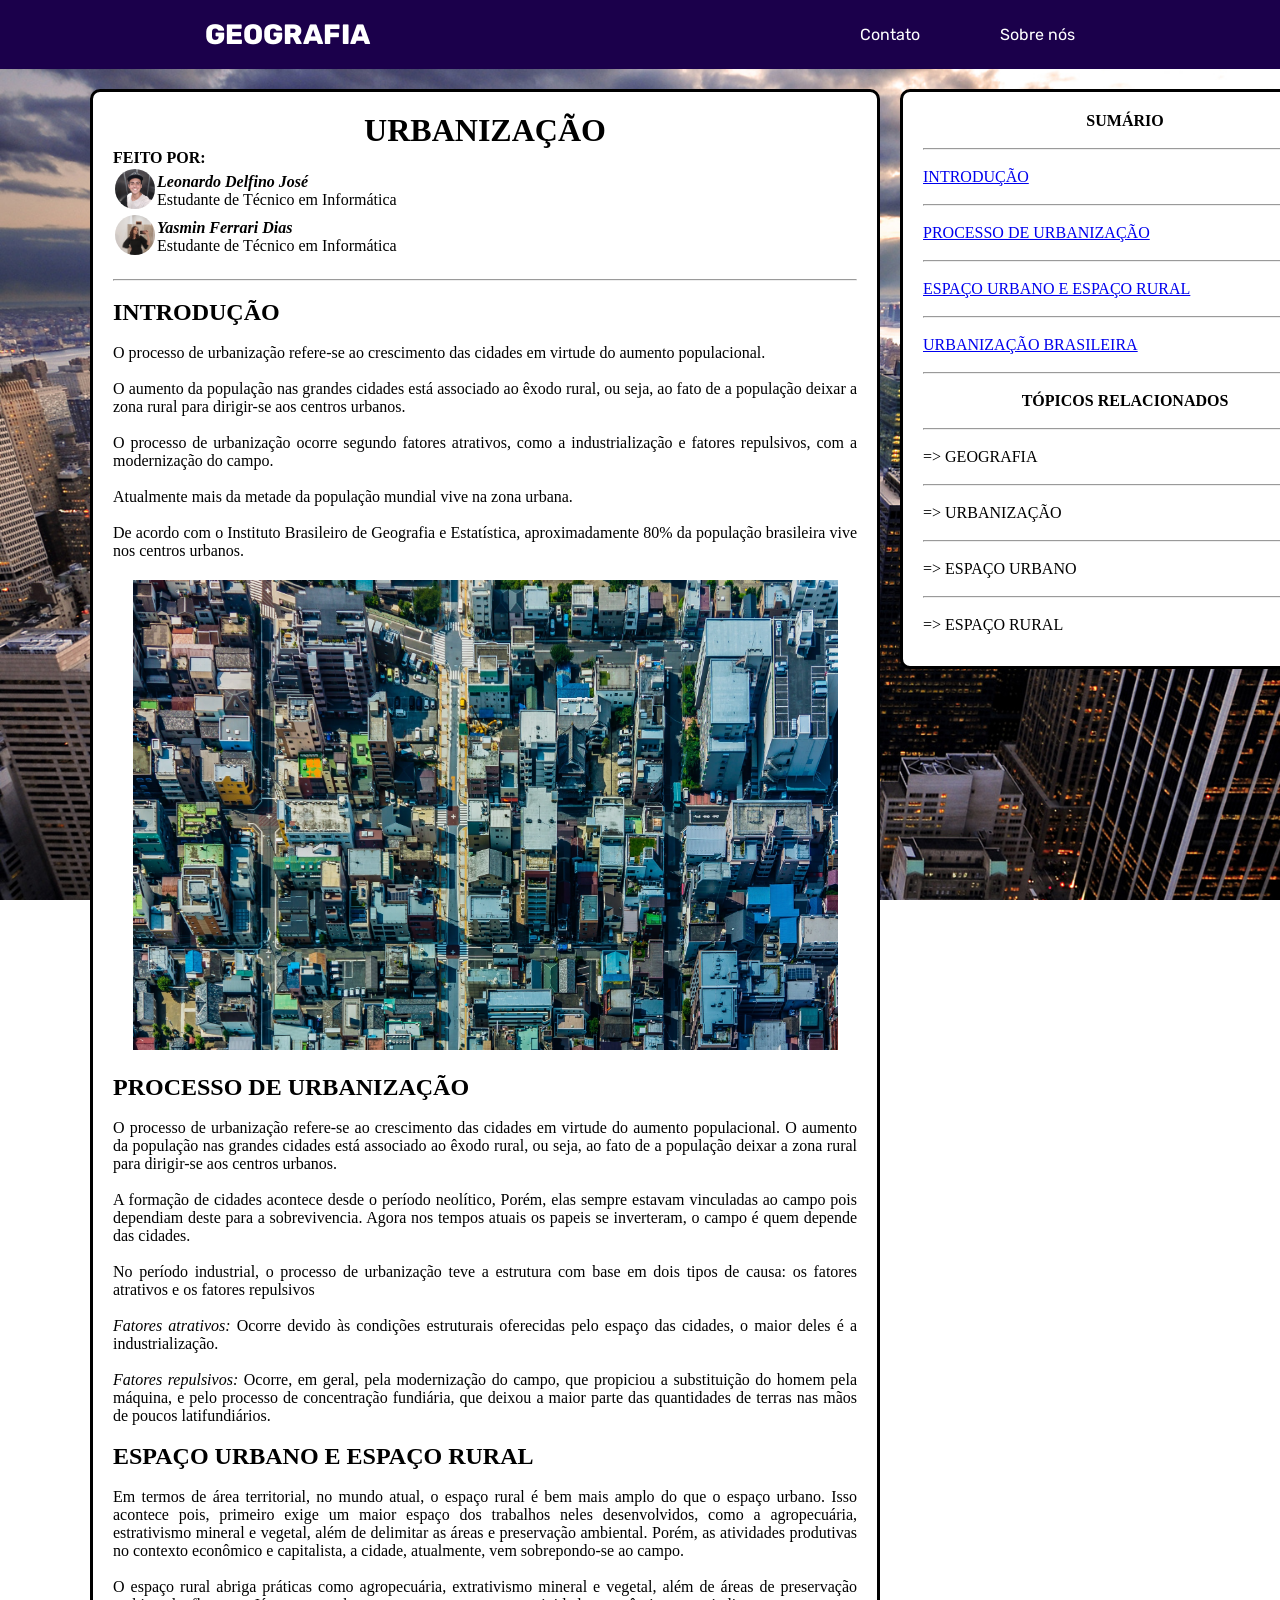
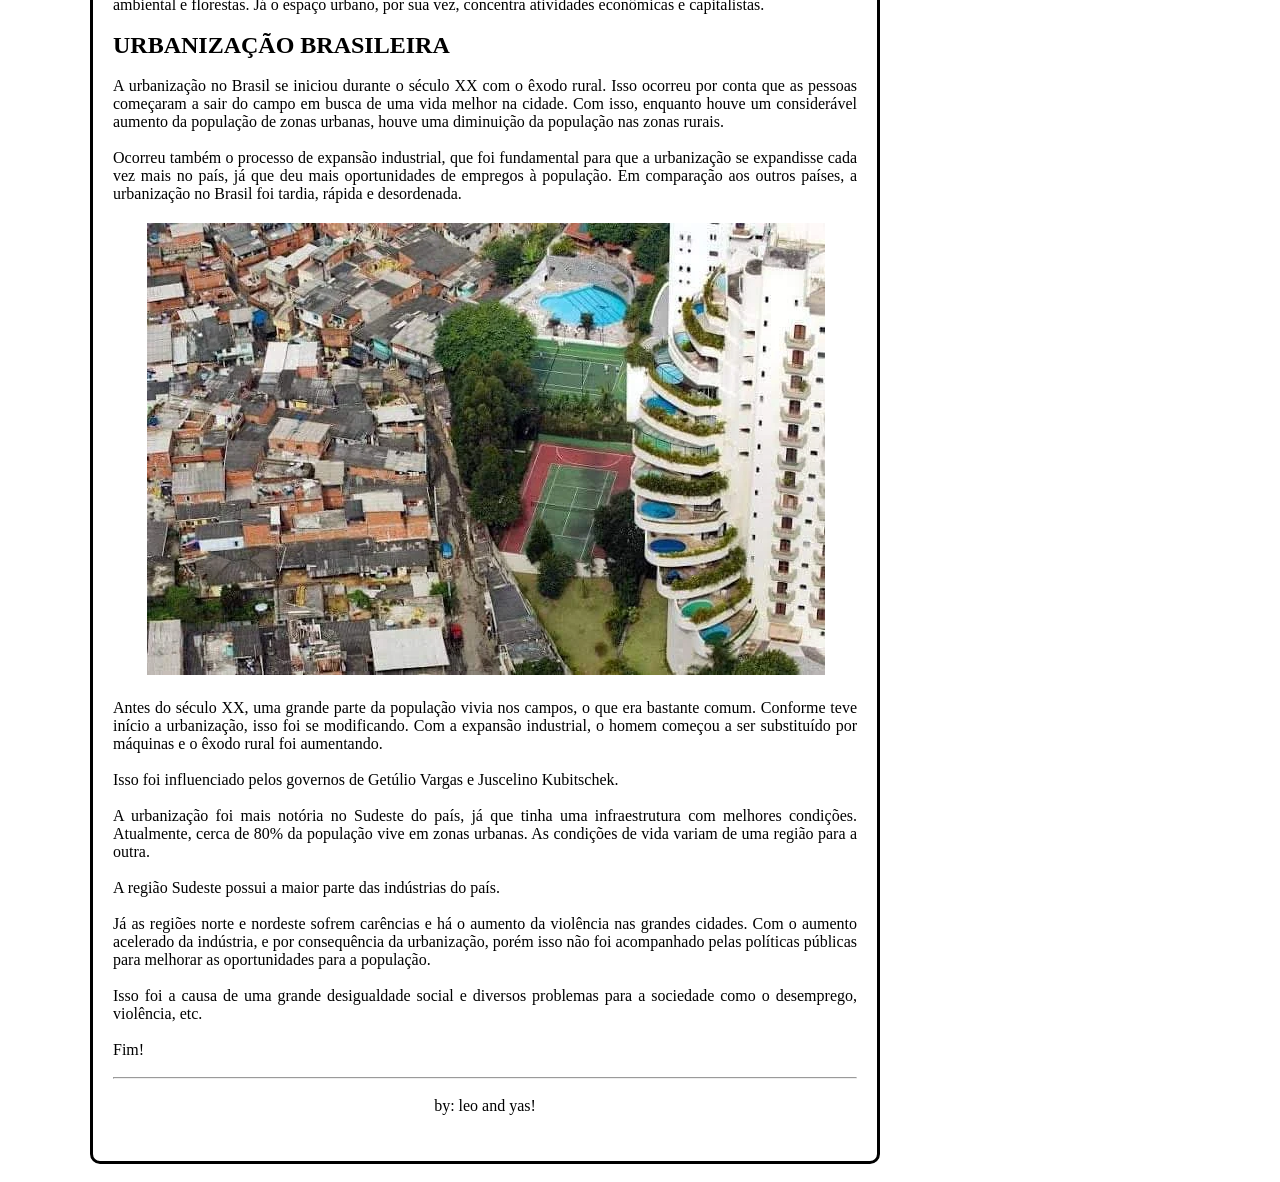
<file: index.html>
<!DOCTYPE html>
<html lang="pt-BR">
    <head>
        <meta charset="UTF-8">
        <meta name="viewport" content="width=device-width, initial-scale=1.0">
        <title>URBANIZAÇÃO</title>
        <link rel="icon" href="logo.png" type="image/png">
        <link rel="stylesheet" type="text/css" href="index.css">
        <link rel="preconnect" href="https://fonts.googleapis.com">
        <link rel="preconnect" href="https://fonts.gstatic.com" crossorigin>
        <link href="https://fonts.googleapis.com/css2?family=Rubik:ital,wght@0,300..900;1,300..900&display=swap" rel="stylesheet">
    </head>
    <body>
        <nav>
            <div class="logo"><a href="index.html">GEOGRAFIA</a></div>
            <ul class="nav-itens">
                <li><a href="contact.html">Contato</a></li>
                <li><a href="about.html">Sobre nós</a></li>
            </ul>
        </nav>
        <div class="container">
            <div class="element">
                <h1><center>URBANIZAÇÃO</center></h1>
                <h4>FEITO POR:</h4>
                <table>
                    <tr>
                        <td><img src="leonardo.jpg" class="fotos"></td>
                        <td><p><strong><i>Leonardo Delfino José</i></strong><br>Estudante de Técnico em Informática</p></td>
                    </tr>
                    <tr>
                        <td><img src="yasmin.jpg" class="fotos"></td>
                        <td><p><strong><i>Yasmin Ferrari Dias</i></strong><br>Estudante de Técnico em Informática</p></td>
                    </tr>
                </table>
                <br><hr><br>
                <h2 id="introducao">INTRODUÇÃO</h2>
                <br>
                <p>O processo de urbanização refere-se ao crescimento das cidades em virtude do aumento populacional.</p>
                <br>
                <p>O aumento da população nas grandes cidades está associado ao êxodo rural, ou seja, ao fato de a população deixar a zona rural para dirigir-se aos centros urbanos.</p>
                <br>
                <p>O processo de urbanização ocorre segundo fatores atrativos, como a industrialização e fatores repulsivos, com a modernização do campo.</p>
                <br>
                <p>Atualmente mais da metade da população mundial vive na zona urbana.</p>
                <br>
                <p>De acordo com o Instituto Brasileiro de Geografia e Estatística, aproximadamente 80% da população brasileira vive nos centros urbanos.</p>
                <img src="city.png" class="cidade" heigh="310" width="705">
                <br>
                <h2 id="processo">PROCESSO DE URBANIZAÇÃO</h2>
                <br>
                <p>O processo de urbanização refere-se ao crescimento das cidades em virtude do aumento populacional. O aumento da população nas grandes cidades está associado ao êxodo rural, ou seja, ao fato de a população deixar a zona rural para dirigir-se aos centros urbanos.</p>
                <br>
                <p>A formação de cidades acontece desde o período neolítico, Porém, elas sempre estavam vinculadas ao campo pois dependiam deste para a sobrevivencia. Agora nos tempos atuais os papeis se inverteram, o campo é quem depende das cidades.</p>
                <br>
                <p>No período industrial, o processo de urbanização teve a estrutura com base em dois tipos de causa: os fatores atrativos e os fatores repulsivos</p>
                <br>
                <p><i>Fatores atrativos: </i>Ocorre devido às condições estruturais oferecidas pelo espaço das cidades, o maior deles é a industrialização.</p>
                <br>
                <p><i>Fatores repulsivos: </i>Ocorre, em geral, pela modernização do campo, que propiciou a substituição do homem pela máquina, e pelo processo de concentração fundiária, que deixou a maior parte das quantidades de terras nas mãos de poucos latifundiários.</p>
                <br>
                <h2 id="espaco">ESPAÇO URBANO E ESPAÇO RURAL</h2>
                <br>
                <p>Em termos de área territorial, no mundo atual, o espaço rural é bem mais amplo do que o espaço urbano. Isso acontece pois, primeiro exige um maior espaço dos trabalhos neles desenvolvidos, como a agropecuária, estrativismo mineral e vegetal, além de delimitar as áreas e preservação ambiental. Porém, as atividades produtivas no contexto econômico e capitalista, a cidade, atualmente, vem sobrepondo-se ao campo.</p>
                <br>
                <p>O espaço rural abriga práticas como agropecuária, extrativismo mineral e vegetal, além de áreas de preservação ambiental e florestas. Já o espaço urbano, por sua vez, concentra atividades econômicas e capitalistas.</p>
                <br>
                <h2 id="brasileira">URBANIZAÇÃO BRASILEIRA</h2>
                <br>
                <p>A urbanização no Brasil se iniciou durante o século XX com o êxodo rural. Isso ocorreu por conta que as pessoas começaram a sair do campo em busca de uma vida melhor na cidade. Com isso, enquanto houve um considerável aumento da população de zonas urbanas, houve uma diminuição da população nas zonas rurais.</p>
                <br>
                <p>Ocorreu também o processo de expansão industrial, que foi fundamental para que a urbanização se expandisse cada vez mais no país, já que deu mais oportunidades de empregos à população. Em comparação aos outros países, a urbanização no Brasil foi tardia, rápida e desordenada.</p>
                <img src="city2.png" class="cid" height="452" width="678">
                <br>
                <p>Antes do século XX, uma grande parte da população vivia nos campos, o que era bastante comum. Conforme teve início a urbanização, isso foi se modificando. Com a expansão industrial, o homem começou a ser substituído por máquinas e o êxodo rural foi aumentando.</p>
                <br>
                <p>Isso foi influenciado pelos governos de Getúlio Vargas e Juscelino Kubitschek.</p>
                <br>
                <p>A urbanização foi mais notória no Sudeste do país, já que tinha uma infraestrutura com melhores condições. Atualmente, cerca de 80% da população vive em zonas urbanas. As condições de vida variam de uma região para a outra.</p>
                <br>
                <p>A região Sudeste possui a maior parte das indústrias do país.</p>
                <br>
                <p>Já as regiões norte e nordeste sofrem carências e há o aumento da violência nas grandes cidades. Com o aumento acelerado da indústria, e por consequência da urbanização, porém isso não foi acompanhado pelas políticas públicas para melhorar as oportunidades para a população.</p>
                <br>
                <p>Isso foi a causa de uma grande desigualdade social e diversos problemas para a sociedade como o desemprego, violência, etc.</p>
                <br>
                <p>Fim!</p>
                <br><hr><br>
                <p><center>by: leo and yas!</center></p>
            </div>
        </div>
        <div class="assunto">
            <h4><center>SUMÁRIO</center></h4>
            <br><hr><br>
            <ul>
                <li><a href="#introducao">INTRODUÇÃO</a></li>
                <br><hr><br>
                <li><a href="#processo">PROCESSO DE URBANIZAÇÃO</a></li>
                <br><hr><br>
                <li><a href="#espaco">ESPAÇO URBANO E ESPAÇO RURAL</a></li>
                <br><hr><br>
                <li><a href="#brasileira">URBANIZAÇÃO BRASILEIRA</a></li>
            </ul>
            <br><hr><br>
            <h4><center>TÓPICOS RELACIONADOS</center></h4>
            <br><hr><br>
            <ul>
                <ol>=> GEOGRAFIA</ol><br><hr><br>
                <ol>=> URBANIZAÇÃO</ol><br><hr><br>
                <ol>=> ESPAÇO URBANO</ol><br><hr><br>
                <ol>=> ESPAÇO RURAL</ol>
            </ul>
        </div>
    </body>
</html>
</file>
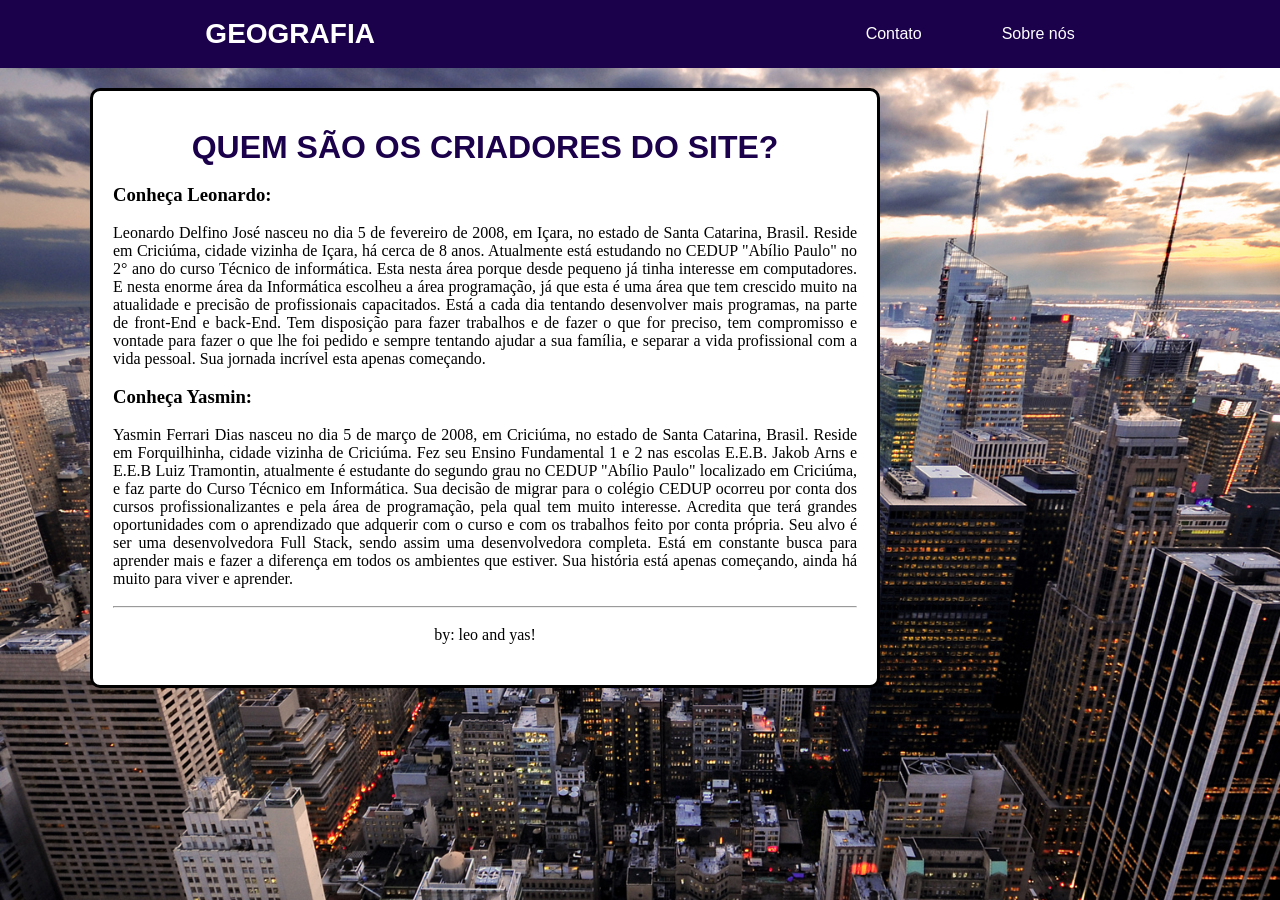
<file: about.html>
<!DOCTYPE html>
<html lang="pt-BR">
    <head>
        <meta charset="UTF-8">
        <meta name="viewport" content="width=device-width, initial-scale=1.0">
        <link rel="icon" href="logo.png" type="image/png">
        <link rel="stylesheet" href="about.css">
        <title>SOBRE NÓS</title>
    </head>
    <body>
        <nav>
            <div class="logo"><a href="index.html">GEOGRAFIA</a></div>
            <div class="links">
            <ul class="nav-itens">
                <li><a href="contact.html">Contato</a></li>
                <li><a href="about.html">Sobre nós</a></li>
            </ul>
            </div>
        </nav>    
        <div class="tudo">
            <br>
            <h1><center>QUEM SÃO OS CRIADORES DO SITE?</center></h1>
            <br>
            <h3>Conheça Leonardo:</h3>
            <br>
            <p>Leonardo Delfino José nasceu no dia 5 de fevereiro de 2008, em Içara, no estado de Santa Catarina, Brasil. Reside em Criciúma, cidade vizinha de Içara, há cerca de 8 anos. Atualmente está estudando no CEDUP "Abílio Paulo" no 2° ano do curso Técnico de informática. Esta nesta área porque desde pequeno já tinha interesse em computadores. E nesta enorme área da Informática escolheu a área programação, já que esta é uma área que tem crescido muito na atualidade e precisão de profissionais capacitados. Está a cada dia tentando desenvolver mais programas, na parte de front-End e back-End. Tem disposição para fazer trabalhos e de fazer o que for preciso, tem compromisso e vontade para fazer o que lhe foi pedido e sempre tentando ajudar a sua família, e separar a vida profissional com a vida pessoal. Sua jornada incrível esta apenas começando.</p>
            <br>
            <h3>Conheça Yasmin:</h3>
            <br>
            <p>Yasmin Ferrari Dias nasceu no dia 5 de março de 2008, em Criciúma, no estado de Santa Catarina, Brasil. Reside em Forquilhinha, cidade vizinha de Criciúma. Fez seu Ensino Fundamental 1 e 2 nas escolas E.E.B. Jakob Arns e E.E.B Luiz Tramontin, atualmente é estudante do segundo grau no CEDUP "Abílio Paulo" localizado em Criciúma, e faz parte do Curso Técnico em Informática. Sua decisão de migrar para o colégio CEDUP ocorreu por conta dos cursos profissionalizantes e pela área de programação, pela qual tem muito interesse. Acredita que terá grandes oportunidades com o aprendizado que adquerir com o curso e com os trabalhos feito por conta própria. Seu alvo é ser uma desenvolvedora Full Stack, sendo assim uma desenvolvedora completa. Está em constante busca para aprender mais e fazer a diferença em todos os ambientes que estiver. Sua história está apenas começando, ainda há muito para viver e aprender.</p>
            <br><hr><br>
            <p><center>by: leo and yas!</center></p>
        </div>
    </body> 
</html>
</file>
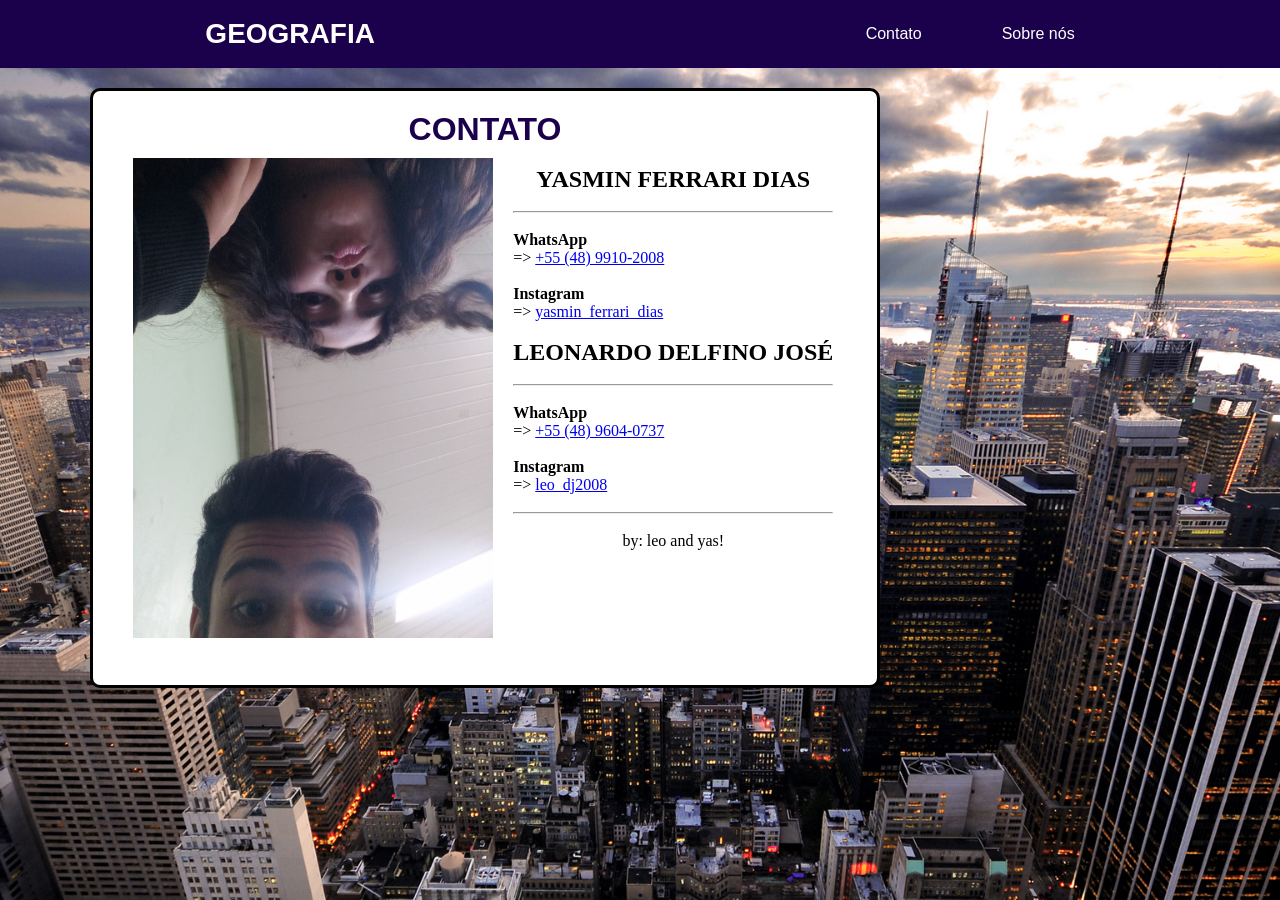
<file: contact.html>
<!DOCTYPE html>
<html lang="pt-BR">
    <head>
        <meta charset="UTF-8">
        <meta name="viewport" content="width=device-width, initial-scale=1.0">
        <link rel="icon" href="logo.png" type="image/png">
        <link rel="stylesheet" href="contact.css">
        <title>CONTATO</title>
    </head>
    <body>
        <nav>
            <div class="logo"><a href="index.html">GEOGRAFIA</a></div>
            <div class="links">
            <ul class="nav-itens">
                <li><a href="contact.html">Contato</a></li>
                <li><a href="about.html">Sobre nós</a></li>
            </ul>
            </div>
        </nav>    
        <div class="contato">
            <h1><center>CONTATO</center></h1>
            <img src="img.jpg">
            <div class="tudo">
                <br>
                <h2><center>YASMIN FERRARI DIAS</center></h2>
                <br><hr><br>
                <p><strong>WhatsApp</strong><br>=> <a href="tel:+5548999102008">+55 (48) 9910-2008</a>
                <br><br>
                <strong>Instagram</strong><br>=> <a href="https://www.instagram.com/yasmin_ferrari_dias?igsh=MTk1bTR6eWRrOXRsag==">yasmin_ferrari_dias</a></p>
                <br>
                <h2><center>LEONARDO DELFINO JOSÉ</center></h2>
                <br><hr><br>
                <p><strong>WhatsApp</strong><br>=> <a href="tel:+5548996040737">+55 (48) 9604-0737</a>
                <br><br>
                <strong>Instagram</strong><br>=> <a href="https://www.instagram.com/leo_dj2008?igsh=MTk1bTR6eWRrOXRsag==">leo_dj2008</a></p>
                <br><hr><br>
                <p><center>by: leo and yas!</center></p>
            </div>
        </div>    
    </body>
</html>
</file>
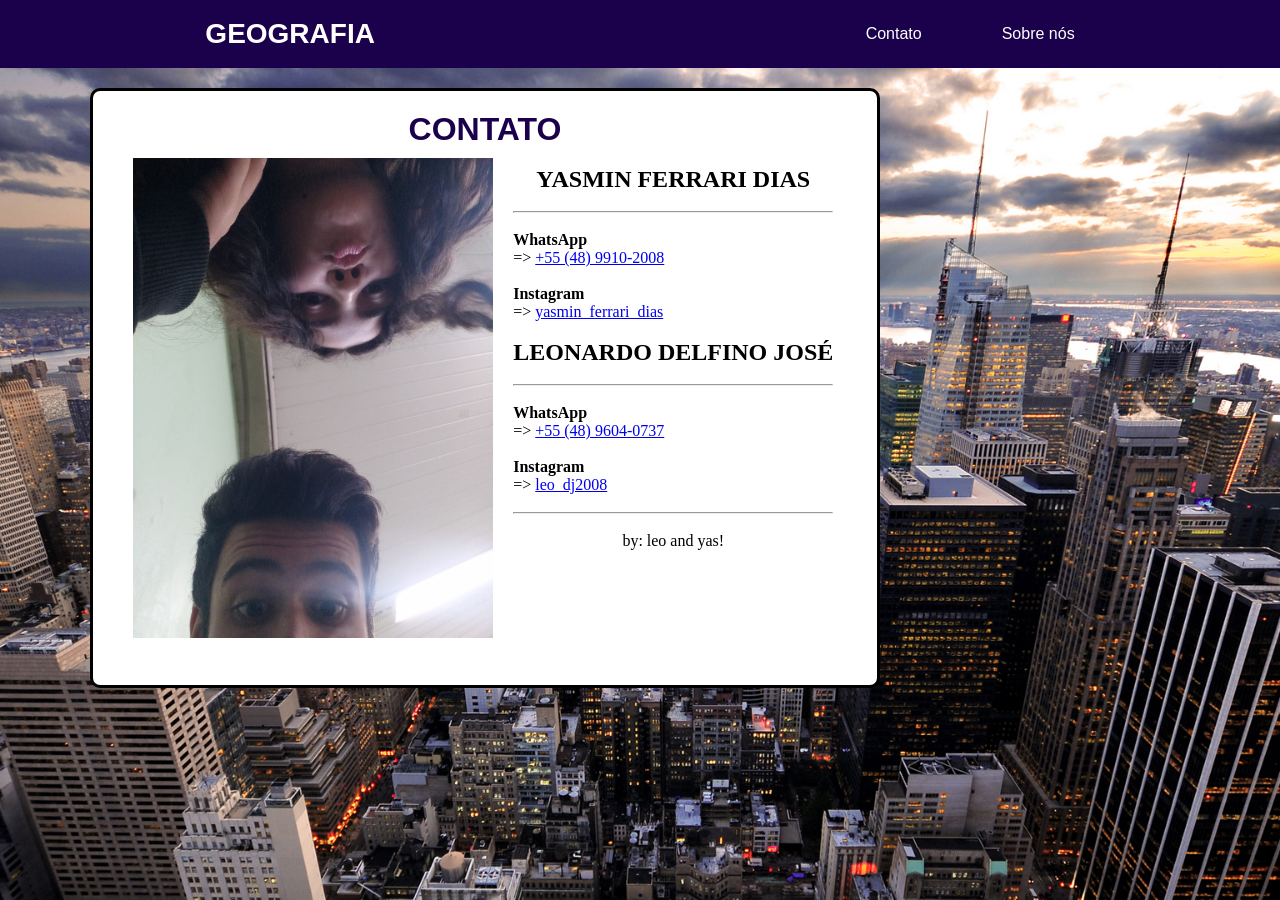
<file: contato.html>
<!DOCTYPE html>
<html lang="pt-BR">
    <head>
        <meta charset="UTF-8">
        <meta name="viewport" content="width=device-width, initial-scale=1.0">
        <link rel="icon" href="logo.png" type="image/png">
        <link rel="stylesheet" href="contato.css">
        <title>CONTATO</title>
    </head>
    <body>
        <nav>
            <div class="logo"><a href="index.html">GEOGRAFIA</a></div>
            <div class="links">
            <ul class="nav-itens">
                <li><a href="contato.html">Contato</a></li>
                <li><a href="sobre.html">Sobre nós</a></li>
            </ul>
            </div>
        </nav>    
        <div class="contato">
            <h1><center>CONTATO</center></h1>
            <img src="img.jpg">
            <div class="tudo">
                <br>
                <h2><center>YASMIN FERRARI DIAS</center></h2>
                <br>
                <hr>
                <br>
                <p><strong>WhatsApp</strong><br>=> <a href="tel:+5548999102008">+55 (48) 9910-2008</a>
                <br><br>
                <strong>Instagram</strong><br>=> <a href="https://www.instagram.com/yasmin_ferrari_dias?igsh=MTk1bTR6eWRrOXRsag==">yasmin_ferrari_dias</a></p>
                <br>
                <h2><center>LEONARDO DELFINO JOSÉ</center></h2>
                <br>
                <hr>
                <br>
                <p><strong>WhatsApp</strong><br>=> <a href="tel:+5548996040737">+55 (48) 9604-0737</a>
                <br><br>
                <strong>Instagram</strong><br>=> <a href="https://www.instagram.com/leo_dj2008?igsh=MTk1bTR6eWRrOXRsag==">leo_dj2008</a></p>
                <br>
                <hr>
                <br>
                <p><center>by: leo and yas!</center></p>
            </div>
        </div>    
    </body>
</html>
</file>
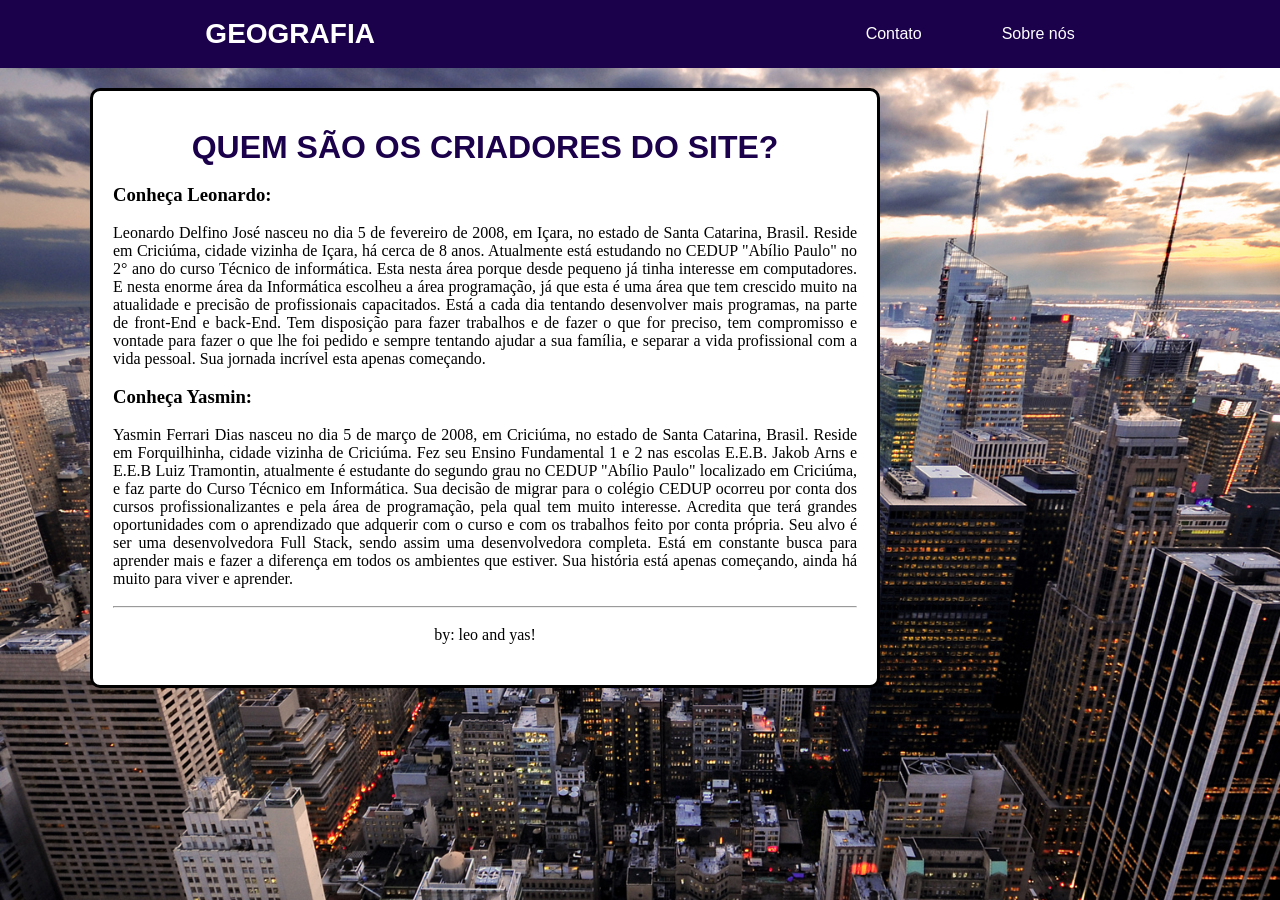
<file: sobre.html>
<!DOCTYPE html>
<html lang="pt-BR">
    <head>
        <meta charset="UTF-8">
        <meta name="viewport" content="width=device-width, initial-scale=1.0">
        <link rel="icon" href="logo.png" type="image/png">
        <link rel="stylesheet" href="sobre.css">
        <title>SOBRE NÓS</title>
    </head>
    <body>
        <nav>
            <div class="logo"><a href="index.html">GEOGRAFIA</a></div>
            <div class="links">
            <ul class="nav-itens">
                <li><a href="contato.html">Contato</a></li>
                <li><a href="sobre.html">Sobre nós</a></li>
            </ul>
            </div>
        </nav>    
        <div class="tudo">
            <br>
            <h1><center>QUEM SÃO OS CRIADORES DO SITE?</center></h1>
            <br>
            <h3>Conheça Leonardo:</h3>
            <br>
            <p>Leonardo Delfino José nasceu no dia 5 de fevereiro de 2008, em Içara, no estado de Santa Catarina, Brasil. Reside em Criciúma, cidade vizinha de Içara, há cerca de 8 anos. Atualmente está estudando no CEDUP "Abílio Paulo" no 2° ano do curso Técnico de informática. Esta nesta área porque desde pequeno já tinha interesse em computadores. E nesta enorme área da Informática escolheu a área programação, já que esta é uma área que tem crescido muito na atualidade e precisão de profissionais capacitados. Está a cada dia tentando desenvolver mais programas, na parte de front-End e back-End. Tem disposição para fazer trabalhos e de fazer o que for preciso, tem compromisso e vontade para fazer o que lhe foi pedido e sempre tentando ajudar a sua família, e separar a vida profissional com a vida pessoal. Sua jornada incrível esta apenas começando.</p>
            <br>
            <h3>Conheça Yasmin:</h3>
            <br>
            <p>Yasmin Ferrari Dias nasceu no dia 5 de março de 2008, em Criciúma, no estado de Santa Catarina, Brasil. Reside em Forquilhinha, cidade vizinha de Criciúma. Fez seu Ensino Fundamental 1 e 2 nas escolas E.E.B. Jakob Arns e E.E.B Luiz Tramontin, atualmente é estudante do segundo grau no CEDUP "Abílio Paulo" localizado em Criciúma, e faz parte do Curso Técnico em Informática. Sua decisão de migrar para o colégio CEDUP ocorreu por conta dos cursos profissionalizantes e pela área de programação, pela qual tem muito interesse. Acredita que terá grandes oportunidades com o aprendizado que adquerir com o curso e com os trabalhos feito por conta própria. Seu alvo é ser uma desenvolvedora Full Stack, sendo assim uma desenvolvedora completa. Está em constante busca para aprender mais e fazer a diferença em todos os ambientes que estiver. Sua história está apenas começando, ainda há muito para viver e aprender.</p>
            <br>
            <hr>
            <br>
            <p><center>by: leo and yas!</center></p>
        </div>
    </body> 
</html>
</file>
<file: index.css>
* {
    padding: 0;
    margin: 0;
    box-sizing: border-box;
    list-style-type: none;
}

nav {
    display: flex;
    justify-content: space-around;
    font-family: "Rubik", sans-serif;
    align-items: center;
    background-color: #1b004b;
    padding-top: 18px;
    padding-bottom: 18px;
    text-decoration: none;
    color: white;
}

.logo { font-weight: 750; font-size: 28px; color: white; }
.nav-itens { list-style: none; display: flex; }
.nav-itens>li { padding-left: 80px; color: white; }
.nav-itens>li>a { text-decoration: none; color: white; }

.element {
    width: 790px;
    height: 2675px;
    background-color: white;
    border: 1px solid black;
    position: relative;
    top: 20px;
    left: 90px;
    border-radius: 10px;
    border-width: 3px;
    text-align: justify;
    padding: 20px;
    float: left;
    margin-bottom: 3%;
}

body {
    background-image: url(background.jpg);
    background-repeat: no-repeat;
    background-size: cover;
    background-position: center center;
    background-attachment: fixed;
}

.fotos { border-radius: 50%; width: 40px; height: 40px; }
.cidade { margin: 20px; }
.cid { margin: 20px 34px; }

.assunto {
    width: 450px;
    height: 580px;
    background-color: white;
    border: 1px solid black;
    position: relative;
    float: left;
    top: 20px;
    left: 110px;
    border-radius: 10px;
    border-width: 3px;
    text-align: justify;
    padding: 20px;
}

nav>div>a { text-decoration: none; color: white; }
</file>
<file: about.css>
* {
    padding: 0;
    margin: 0;
    box-sizing: border-box;
    list-style-type: none;
}

body {
    background-image: url(background.jpg);
    background-repeat: no-repeat;
    background-size: cover;
    background-position: center center;
    background-attachment: fixed;
}

nav {
    display: flex;
    justify-content: space-around;
    font-family: "Rubik", sans-serif;
    align-items: center;
    background-color: #1b004b;
    padding-top: 18px;
    padding-bottom: 18px;
}

.logo { font-weight: 750; font-size: 28px; color: white; }
.nav-itens { list-style: none; display: flex; }
.nav-itens>li { padding-left: 80px; color: white; }
.nav-itens>li>a { text-decoration: none; color: white; }

.tudo {
    width: 790px;
    height: 600px;
    background-color: white;
    border: 1px solid black;
    position: relative;
    top: 20px;
    left: 90px;
    border-radius: 10px;
    border-width: 3px;
    text-align: justify;
    padding: 20px;
    float: left;
    margin-bottom: 3%;
}

h1 { font-family: "Rubik", sans-serif; color: #1b004b; }
nav>div>a { text-decoration: none; color: white; }
</file>
<file: contact.css>
* {
    padding: 0;
    margin: 0;
    box-sizing: border-box;
    list-style-type: none;
}

body {
    background-image: url(background.jpg);
    background-repeat: no-repeat;
    background-size: cover;
    background-position: center center;
    background-attachment: fixed;
}

nav {
    display: flex;
    justify-content: space-around;
    font-family: "Rubik", sans-serif;
    align-items: center;
    background-color: #1b004b;
    padding-top: 18px;
    padding-bottom: 18px;
}

.logo { font-weight: 750; font-size: 28px; color: white; }
.nav-itens { list-style: none; display: flex; }
.nav-itens>li { padding-left: 80px; color: white; }
.nav-itens>li>a { text-decoration: none; color: white; }

.contato {
    width: 790px;
    height: 600px;
    background-color: white;
    border: 1px solid black;
    position: relative;
    top: 20px;
    left: 90px;
    border-radius: 10px;
    border-width: 3px;
    text-align: justify;
    padding: 20px;
    float: left;
    margin-bottom: 3%;
}

h1 { font-family: "Rubik", sans-serif; color: #1b004b; }
img { padding: 10px 20px 0px 20px; height: 490px; float: left; }
.tudo { float: left; height: 490px; }
nav>div>a { text-decoration: none; color: white; }
</file>
<file: contato.css>
* {
    padding: 0;
    margin: 0;
    box-sizing: border-box;
    list-style-type: none;
}

body {
    background-image: url(background.jpg);
    background-repeat: no-repeat;
    background-size: cover;
    background-position: center center;
    background-attachment: fixed;
}

nav {
    display: flex;
    justify-content: space-around;
    font-family: "Rubik", sans-serif;
    align-items: center;
    background-color: #1b004b;
    padding-top: 18px;
    padding-bottom: 18px;
}

.logo {
    font-weight: 750;
    font-size: 28px;
    color: white;
}

.nav-itens {
    list-style: none;
    display: flex;
}

.nav-itens>li {
    padding-left: 80px;
    color: white;
}

.nav-itens>li>a {
    text-decoration: none;
    color: white;
}

.contato {
    width: 790px;
    height: 600px;
    background-color: white;
    border: 1px solid black;
    position: relative;
    top: 20px;
    left: 90px;
    border-radius: 10px;
    border-width: 3px;
    text-align: justify;
    padding: 20px;
    float: left;
    margin-bottom: 3%;
}

h1 {
    font-family: "Rubik", sans-serif;
    color: #1b004b;
}

img {
    padding: 10px 20px 0px 20px;
    height: 490px;
    float: left;
}

.tudo {
    float: left;
    height: 490px;
}

nav>div>a {
    text-decoration: none;
    color: white; 
}
</file>
<file: sobre.css>
* {
    padding: 0;
    margin: 0;
    box-sizing: border-box;
    list-style-type: none;
}

body {
    background-image: url(background.jpg);
    background-repeat: no-repeat;
    background-size: cover;
    background-position: center center;
    background-attachment: fixed;
}

nav {
    display: flex;
    justify-content: space-around;
    font-family: "Rubik", sans-serif;
    align-items: center;
    background-color: #1b004b;
    padding-top: 18px;
    padding-bottom: 18px;
}

.logo {
    font-weight: 750;
    font-size: 28px;
    color: white;
}

.nav-itens {
    list-style: none;
    display: flex;
}

.nav-itens>li {
    padding-left: 80px;
    color: white;
}

.nav-itens>li>a {
    text-decoration: none;
    color: white;
}

.tudo {
    width: 790px;
    height: 600px;
    background-color: white;
    border: 1px solid black;
    position: relative;
    top: 20px;
    left: 90px;
    border-radius: 10px;
    border-width: 3px;
    text-align: justify;
    padding: 20px;
    float: left;
    margin-bottom: 3%;
}

h1 {
    font-family: "Rubik", sans-serif;
    color: #1b004b;
}

nav>div>a {
    text-decoration: none;
    color: white; 
}
</file>
